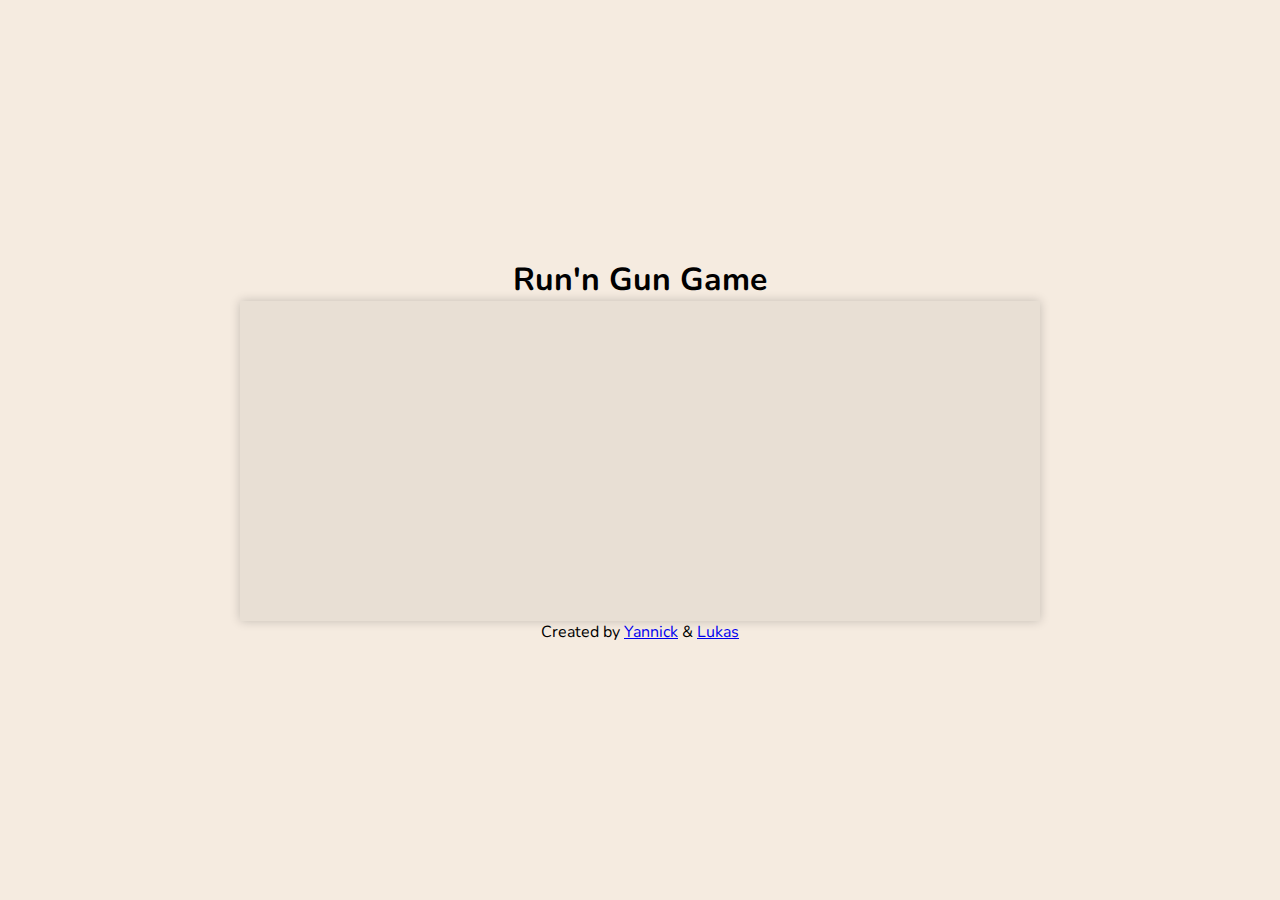
<file: index.html>
<!DOCTYPE html>
<html lang="en">
<head>
    <meta charset="UTF-8">
    <meta name="viewport" content="width=device-width, initial-scale=1.0">
    <title>Run'n Gun</title>
    <link rel="stylesheet" href="style.css">
</head>
<body>

    <div class="container">
        <h1 id="heading">Run'n Gun Game</h1>
        <canvas id="myCanvas" width="800" height="320">
        </canvas>
        <p>Created by <a href="https://www.lagarto5.de" target="_blank">Yannick</a> & <a href="https://www.juqutsu.de" target="_blank">Lukas</a></p>
    </div>
    
    <script src="js/main.js">
      </script>
</body>
</html>
</file>
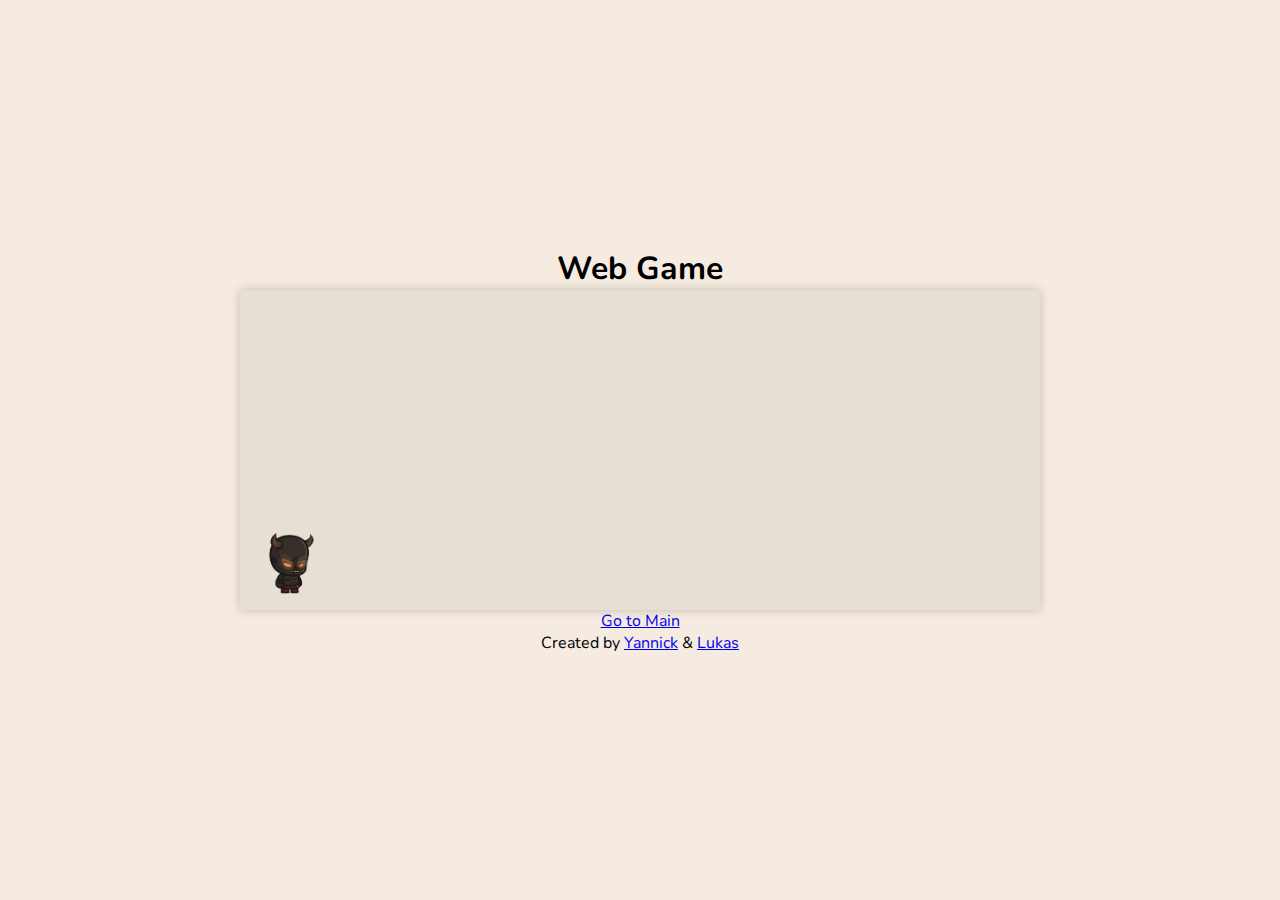
<file: testing.html>
<!DOCTYPE html>
<html lang="en">
<head>
    <meta charset="UTF-8">
    <meta name="viewport" content="width=device-width, initial-scale=1.0">
    <title>Run'n Gun</title>
    <link rel="stylesheet" href="style.css">
</head>
<body>

    <div class="container">
        <h1 id="heading">Web Game</h1>
        <canvas id="gameCenter" width="800" height="320">
        </canvas>
        <a href="index.html">Go to Main</a>
        <p>Created by <a href="https://www.lagarto5.de" target="_blank">Yannick</a> & <a href="https://www.juqutsu.de" target="_blank">Lukas</a></p>
    </div>
    
    <script src="js/testing.js">
      </script>
</body>
</html>
</file>
<file: style.css>
@import url('https://fonts.googleapis.com/css2?family=Nunito&display=swap');

* {
    margin: 0;
    padding: 0;
    font-family: 'Nunito', sans-serif;
}

body {
    background-color: #f5ebe0;
    min-height: 100vh;
}

.container {
    display: flex;
    justify-content: center;
    align-items: center;
    min-height: 100vh;
    flex-direction: column;
}

canvas {
    background: rgba(0, 0, 0, 0.05);
    display: block;
    margin: 0 auto;
    box-shadow: 0 0 10px rgba(0, 0, 0, 0.2);
}

p{
    text-align: center;
}
</file>
